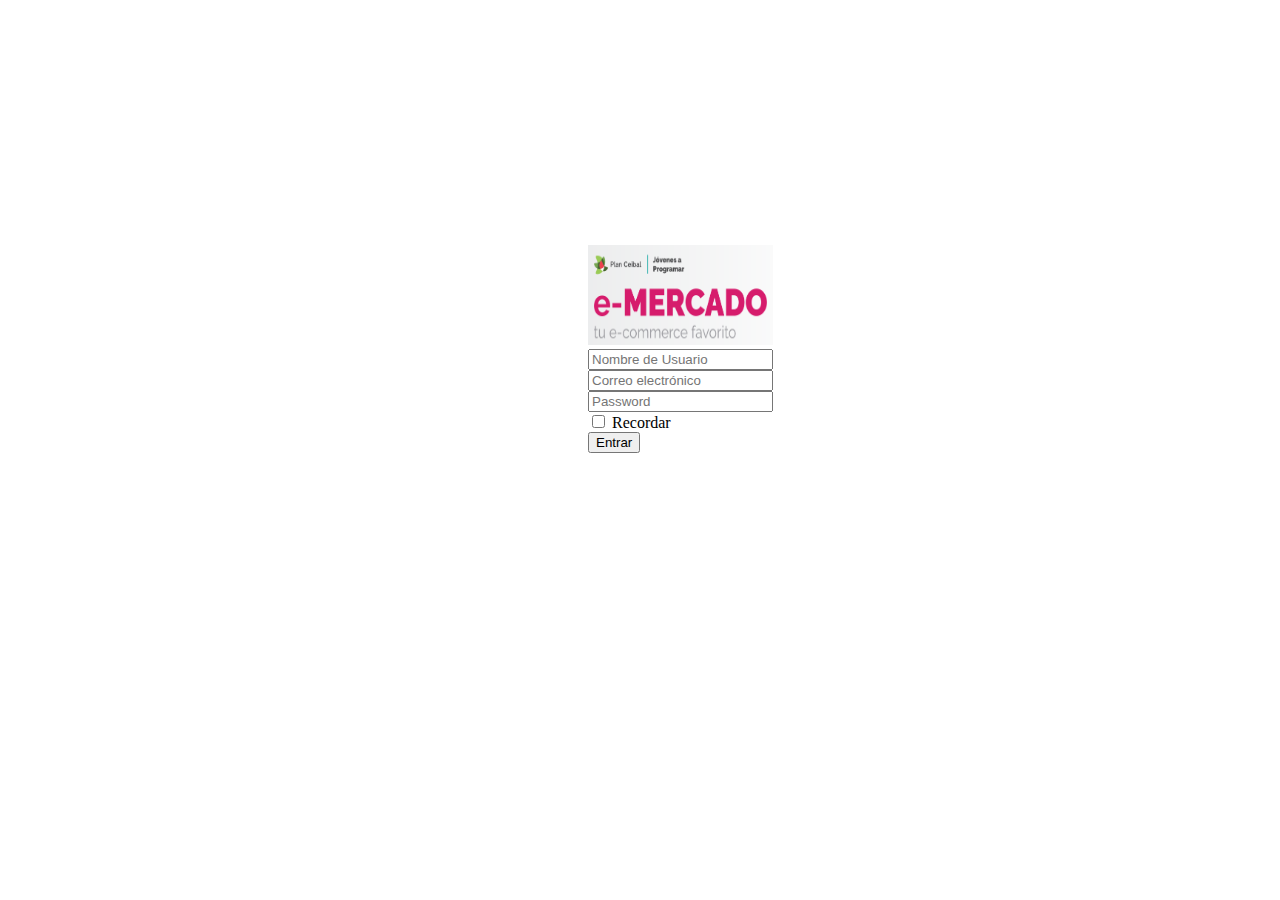
<file: index.html>
<!DOCTYPE html>
<!-- saved from url=(0049)https://getbootstrap.com/docs/4.3/examples/album/ -->
<html lang="en">
  <head>
    <meta http-equiv="Content-Type" content="text/html; charset=UTF-8">
    <meta name="viewport" content="width=device-width, initial-scale=1, shrink-to-fit=no">
    <meta name="description" content="">
    <title>eMercado - Todo lo que busques está aquí</title>

    <link rel="canonical" href="https://getbootstrap.com/docs/4.3/examples/album/">
    <link href="https://fonts.googleapis.com/css?family=Raleway:300,300i,400,400i,700,700i,900,900i" rel="stylesheet">
    <!-- Bootstrap core CSS -->
    <link href="css/bootstrap.min.css" rel="stylesheet">
    <link href="css/styles.css" rel="stylesheet">
    <link href="css/personalizados.css" rel="stylesheet">

  </head>
  <body>
    <nav class="site-header sticky-top py-1 bg-dark">
      <div class="container d-flex flex-column flex-md-row justify-content-between">
        <a class="py-2 d-none d-md-inline-block" href="index.html">Inicio</a>
        <a class="py-2 d-none d-md-inline-block" href="categories.html">Categorías</a>
        <a class="py-2 d-none d-md-inline-block" href="products.html">Productos</a>
        <a class="py-2 d-none d-md-inline-block" href="sell.html">Vender</a>
        
        <div class ="dropdown">
          <button class="btn btn-outline-light dropdown-toggle" type="button" id="dropdownMenuButton" data-toggle="dropdown" aria-haspopup="true" aria-expanded="false"> 
           
              <a class="py-2 d-none d-md-inline-block" href="my-profile.html" id = "userdata"> </a>
            
          </button>
          <div class="dropdown-menu" aria-labelledby="dropdownMenuButton">
          <div class="dropdown-divider"></div>
            <a class="dropdown-item" href="./cart.html">Mi carrito</a>
            <div class="dropdown-divider"></div>
            <a class="dropdown-item" href="./my-profile.html">Perfil</a>
            <div class="dropdown-divider"></div>
            <a class="dropdown-item" id="salir" onclick="localStorage.clear()" href="./login.html">Salir</a>
        </div> 
        
        </div>

      </div>
       
    </nav>
    <main role="main">
      <section class="jumbotron text-center">
        <div class="m-5">
          <h1></h1>
        </div>
      </section>
      <div class="album py-5 bg-light">
        <div class="container">
          <div class="row">
            <div class="col-md-4">
              <a href="categories.html" class="card mb-4 shadow-sm custom-card">
                <img class="bd-placeholder-img card-img-top"  src="img/cat1.jpg">
                <h3 class="m-3">Autos (122)</h3>
                <div class="card-body">
                  <p class="card-text">Los mejores precios en autos 0 kilómetro, de alta y media gama.</p>
                </div>
              </a>
            </div>
            <div class="col-md-4">
                <a href="categories.html" class="card mb-4 shadow-sm custom-card">
                  <img class="bd-placeholder-img card-img-top" src="img/cat2.jpg">
                  <h3 class="m-3">Juguetes (354)</h3>
                  <div class="card-body">
                    <p class="card-text">Encuentra aquí los mejores precios para niños/as de cualquier edad.</p>
                  </div>
                </a>
            </div>
            <div class="col-md-4">
                <a href="categories.html" class="card mb-4 shadow-sm custom-card">
                  <img class="bd-placeholder-img card-img-top" src="img/cat3.jpg">
                  <h3 class="m-3">Muebles (157)</h3>
                  <div class="card-body">
                    <p class="card-text">Muebles antiguos, nuevos y para ser armados por uno mismo.</p>
                  </div>
                </a>
            </div>
            <div class="col-md-4">
                <a href="categories.html" class="card mb-4 shadow-sm custom-card">
                  <img class="bd-placeholder-img card-img-top" src="img/cat4.jpg">
                  <h3 class="m-3">Herramientas (452)</h3>
                  <div class="card-body">
                    <p class="card-text">Herramientas para cualquier tipo de trabajo.</p>
                  </div>
                </a>
            </div>
            <div class="col-md-4">
                <a href="categories.html" class="card mb-4 shadow-sm custom-card">
                  <img class="bd-placeholder-img card-img-top" src="img/cat5.jpg">
                  <h3 class="m-3">Computadoras (724)</h3>
                  <div class="card-body">
                    <p class="card-text">Todo en cuanto a computadoras, para uso de oficina y/o juegos.</p>
                  </div>
                </a>
            </div>
            <div class="col-md-4">
                <a href="categories.html" class="card mb-4 shadow-sm custom-card">
                  <img class="bd-placeholder-img card-img-top" src="img/cat6.jpg">
                  <h3 class="m-3">Vestimenta (841)</h3>
                  <div class="card-body">
                    <p class="card-text">Gran variedad de ropa, nueva y de segunda mano.</p>
                  </div>
                </a>
            </div>
          </div>
          <div class="row">
              <a type="button" class="btn btn-light btn-lg btn-block" href="categories.html">Ver todas</a>
          </div>
        </div>
      </div>
    </main>
    <footer class="text-muted">
      <div class="container">
        <p class="float-right">
          <a href="#">Volver arriba</a>
        </p>
        <p>Este sitio forma parte de Desarrollo Web - JAP - 2020</p>
        <p>Clickea <a target="_blank" href="Letra.pdf">aquí</a> para descargar la letra del obligatorio.</p>
      </div>
    </footer>
    <script src="js/jquery-3.4.1.min.js"></script>
    <script src="js/bootstrap.bundle.min.js"></script>
    <script src="js/init.js"></script>
  </body>
</html>
</file>
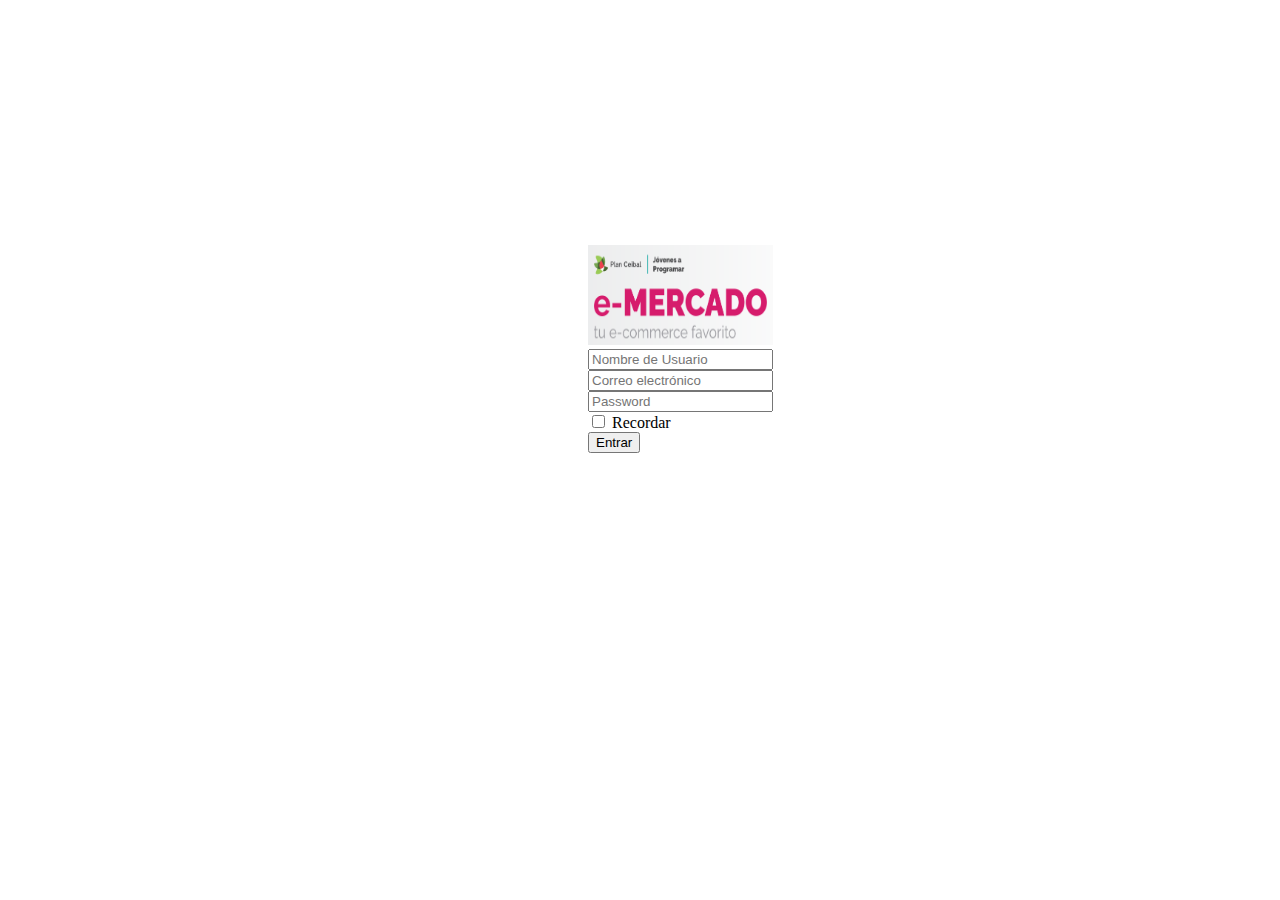
<file: cart.html>
<!DOCTYPE html>
<!-- saved from url=(0049)https://getbootstrap.com/docs/4.3/examples/album/ -->
<html lang="en">

<head>
  <meta http-equiv="Content-Type" content="text/html; charset=UTF-8">

  <meta name="viewport" content="width=device-width, initial-scale=1, shrink-to-fit=no">
  <meta name="description" content="">
  
  <title>eMercado - Todo lo que busques está aquí</title>
  <link href="css/personalizados.css" rel="stylesheet">
  <link rel="canonical" href="https://getbootstrap.com/docs/4.3/examples/album/">
  <link href="https://fonts.googleapis.com/css?family=Raleway:300,300i,400,400i,700,700i,900,900i" rel="stylesheet">
  <link href="css/bootstrap.min.css" rel="stylesheet">
  <link href="css/styles.css" rel="stylesheet">
  <link href="css/cart.css" rel="stylesheet">
  <link href="css/dropzone.css" rel="stylesheet">
</head>

<body>
  <nav class="site-header sticky-top py-1 bg-dark">
    <div class="container d-flex flex-column flex-md-row justify-content-between">
      <a class="py-2 d-none d-md-inline-block" href="index.html">Inicio</a>
      <a class="py-2 d-none d-md-inline-block" href="categories.html">Categorías</a>
      <a class="py-2 d-none d-md-inline-block" href="products.html">Productos</a>
      <a class="py-2 d-none d-md-inline-block" href="sell.html">Vender</a>
      
      <div class ="dropdown">
        <button class="btn btn-outline-light dropdown-toggle" type="button" id="dropdownMenuButton" data-toggle="dropdown" aria-haspopup="true" aria-expanded="false"> 
         
            <a class="py-2 d-none d-md-inline-block" href="my-profile.html" id = "userdata"> </a> 
        </button>
        <div class="dropdown-menu" aria-labelledby="dropdownMenuButton">
        <div class="dropdown-divider"></div>
          <a class="dropdown-item" href="./cart.html">Mi carrito</a>
          <div class="dropdown-divider"></div>
          <a class="dropdown-item" href="./my-profile.html">Perfil</a>
          <div class="dropdown-divider"></div>
          <a class="dropdown-item" id="salir" onclick="localStorage.clear()" href="./login.html">Salir</a>
      </div> 
      </div>
    </div>
  </nav>
  </nav>
  <main role="main">
    </div>
  </main>
  <div class="row">
    <div>
    <div class="list-group" id="carrito">
    </div>
      </div>
    </div>
<div class="metodos">
  <div>
    <h3>Tipo de envío</h3>
  <input type="radio" name= "envio" id="premium" checked><label for="premium"> Premium de 2 a 5 días (15%)</label><br>
  <input type="radio" name= "envio" id="express"><label for="express"> Express de 5 a 8 días (7%)</label><br>
  <input type="radio" name= "envio" id="standar"><label for="standar"> Standar de 8 a 12 días (5%)</label><br>
</div>

<form>
  <div class="form-row">
    <div class="form-group col-md-3">
      <label for="calle">Calle</label>
      <input form="formulario" class="form-control" id="calle-input" name="calle">
    </div>

    <div class="form-group col-md-2">
      <label for="codigoPostal">Código postal</label>
      <input form="formulario" class="form-control" id="codigoPostal-input" name="codigoPostal">
    </div>
  </div>
  
  <div class="form-row">
    <div class="form-group col-md-3">
      <label for="esquina">Esquina</label>
      <input form="formulario" class="form-control" id="esquina-input" name="esquina">
    </div>
  </div>
</form>
<div class="divModal">
<div class="botonModal">
<!-- Button trigger modal -->
<p>Seleccionar forma de pago:</p>
<button type="button" class="btn btn-primary" data-toggle="modal" data-target="#exampleModal">
Forma de pago</button> 
</div>
<!-- Modal -->
<div class="modal fade" id="exampleModal" tabindex="-1" aria-labelledby="exampleModalLabel" aria-hidden="true">
  <div class="modal-dialog">
    <div class="modal-content">
      <div class="modal-header">
        <h5 class="modal-title" id="exampleModalLabel">Forma de pago</h5>
        <button type="button" class="close" data-dismiss="modal" aria-label="Close">
          <span aria-hidden="true">&times;</span>
        </button>
      </div>
    
      <div class="modal-body">
        <input type="radio" form="formulario" name="payment" id="credit-card" value="credit-card"  onclick="validatePayForm()">
<label for="credit-card">Tarjeta de crédito</label>
<hr>
<div class="container">
	<div class="row">
		<div class="col-5">
		<p>Número de tarjeta</p>
		<input type="number" name="credit-card" id="numTarjeta" >
		<label for="credit-card"></label> <br>
		<p>Vencimiento(Mes/Año)</p>
		<input type="text" name="credit-card" id="expiring-date">
		<label for="credit-card"></label>
		</div>
		<div class="col-1">
			<p>Seguridad</p>
			<input type="number" name="credit-card" id="security-number" min="0"  > 
			<label for="credit-card"></label>
			</div>
		</div>
	</div>
	<input type="radio" form ="formulario" name="payment" id="bank-transfer" value="bank-transfer" onclick="validatePayForm()">
	<label for="bank-transfer">Transferencia bancaria</label>
	<hr>
  <div class="row">
    <div class="col-5">
    <p>Número de cuenta</p>
    <input type="text" name="bank-transfer" id="bank-transfer-count">
    <label for="bank-transfer"></label>
    </div>
    </div></div>
    </div class="modal-footer">
        <button type="button" class="btn btn-secondary" data-dismiss="modal">Cerrar</button>
      </div>
    </div>
  </div>
</div>

  <script>
    document.addEventListener("DOMContentLoaded", () => {
    var calle = /^[a-zA-Z0-9\s,.'-]{5,}$/;
    var codigoPostal = /[0-9]{5}/;
    var esquina = /^[a-zA-Z0-9\s,.'-]{5,}$/;
    var calleInput = document.getElementById('calle-input');
    var codigoPostalInput = document.getElementById('codigoPostal-input');
    var esquinaInput = document.getElementById('esquina-input');

    var match = document.getElementById('match');
  formulario.addEventListener('submit', (e)=>{
      if(calle.test(calleInput.value)){
      } else {
    alert("La calle no es valida")
      e.preventDefault();
    }
    if(codigoPostal.test(codigoPostalInput.value)){
      } else {
    alert("El código postal no es valido")
      e.preventDefault();
    }
    if(esquina.test(esquinaInput.value)){
      } else {
    alert("La esquina no es valida")
      e.preventDefault();
  }
})
  });

  </script> 

  <div class="formularioDiv">
    <form id="formulario" action="" method="GET">
      <input type="submit">
    </form>
    </div>
  <div id="spinner-wrapper">
    <div class="lds-ring">
      <div></div>
      <div></div>
      <div></div>
      <div></div>
    </div>
  </div>
  <script src="js/jquery-3.4.1.min.js"></script>
  <script src="js/bootstrap.bundle.min.js"></script>
  <script src="js/dropzone.js"></script>
  <script src="js/init.js"></script>
  <script src="js/cart.js"></script>
</body>

</html>
</file>
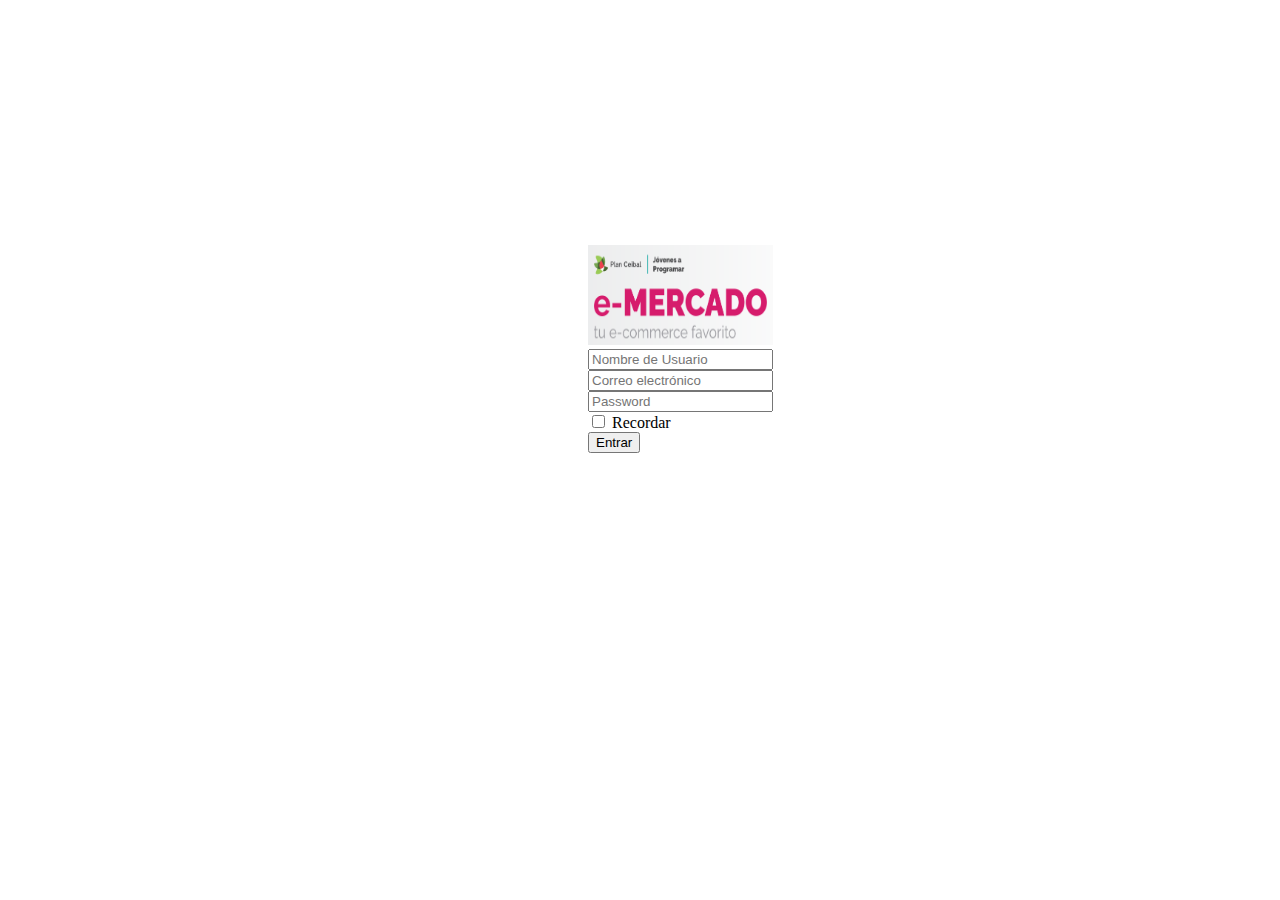
<file: categories.html>
<!DOCTYPE html>
<!-- saved from url=(0049)https://getbootstrap.com/docs/4.3/examples/album/ -->
<html lang="en">
  <head>
    <meta http-equiv="Content-Type" content="text/html; charset=UTF-8">
    <meta name="viewport" content="width=device-width, initial-scale=1, shrink-to-fit=no">
    <meta name="description" content="">
    <title>eMercado - Todo lo que busques está aquí</title>

    <link rel="canonical" href="https://getbootstrap.com/docs/4.3/examples/album/">
    <link href="https://fonts.googleapis.com/css?family=Raleway:300,300i,400,400i,700,700i,900,900i" rel="stylesheet">
    <link href="css/font-awesome.min.css" rel="stylesheet">

    <link href="css/bootstrap.min.css" rel="stylesheet">
    <link href="css/styles.css" rel="stylesheet">
  </head>
  <body>
    <nav class="site-header sticky-top py-1 bg-dark">
      <div class="container d-flex flex-column flex-md-row justify-content-between">
        <a class="py-2 d-none d-md-inline-block" href="index.html">Inicio</a>
        <a class="py-2 d-none d-md-inline-block" href="categories.html">Categorías</a>
        <a class="py-2 d-none d-md-inline-block" href="products.html">Productos</a>
        <a class="py-2 d-none d-md-inline-block" href="sell.html">Vender</a>
        
        <div class ="dropdown">
          <button class="btn btn-outline-light dropdown-toggle" type="button" id="dropdownMenuButton" data-toggle="dropdown" aria-haspopup="true" aria-expanded="false"> 
           
              <a class="py-2 d-none d-md-inline-block" href="my-profile.html" id = "userdata"> </a>
            
          </button>
          <div class="dropdown-menu" aria-labelledby="dropdownMenuButton">
          <div class="dropdown-divider"></div>
            <a class="dropdown-item" href="./cart.html">Mi carrito</a>
            <div class="dropdown-divider"></div>
            <a class="dropdown-item" href="./my-profile.html">Perfil</a>
            <div class="dropdown-divider"></div>
            <a class="dropdown-item" id="salir" onclick="localStorage.clear()" href="./login.html">Salir</a>
        </div> 
        
        </div>

      </div>
       
    </nav>
    <main role="main" class="pb-5">
        <div class="text-center p-4">
            <h2>Categorías</h2>
            <p class="lead">Verás aquí todas las categorías del sitio.</p>
        </div>
        <div class="container">
            <div class="row">
                <div class="col text-right">
                    <div class="btn-group btn-group-toggle mb-4" data-toggle="buttons">
                        <label class="btn btn-light active" id="sortAsc" >
                            <input type="radio" name="options" autocomplete="off" checked>A-Z
                        </label>
                        <label class="btn btn-light" id="sortDesc" >
                            <input type="radio" name="options" autocomplete="off">Z-A
                        </label>
                        <label class="btn btn-light" id="sortByCount" >
                            <input type="radio" name="options" autocomplete="off"><i class="fas fa-sort-amount-down mr-1"></i>Cant.
                        </label>
                    </div>
                </div>
            </div>
            <div class="row justify-content-end">
              <div class="col-md-6"></div>
                <div class="col-md-6 col-sm-12 mb-1 container">
                  <div class="row container p-0 m-0">
                    <div class="col">
                      <p class="font-weight-normal text-right my-2">Cant.</p>
                    </div>
                    <div class="col">
                      <input class="form-control" type="number" placeholder="min." id="rangeFilterCountMin">
                    </div>
                    <div class="col">
                      <input class="form-control" type="number" placeholder="máx." id="rangeFilterCountMax">
                    </div>
                    <div class="col-3 p-0">
                      <div class="btn-group" role="group">
                        <button class="btn btn-light btn-block" id="rangeFilterCount">Filtrar</button>
                        <button class="btn btn-link btn-sm" id="clearRangeFilter">Limpiar</button>
                      </div>
                    </div>
                  </div>
                </div>
            </div>
            <div class="row">
                <div class="list-group" id="cat-list-container">
                </div>
            </div>
        </div>
    </main>
    <footer class="text-muted bg-light">
      <div class="container">
        <p class="float-right">
          <a href="#">Volver arriba</a>
        </p>
        <p>Este sitio forma parte de Desarrollo Web - JAP - 2020</p>
        <p>Clickea <a target="_blank" href="Letra.pdf">aquí</a> para descargar la letra del obligatorio.</p>
      </div>
    </footer>
    <div id="spinner-wrapper"><div class="lds-ring"><div></div><div></div><div></div><div></div></div></div>
    <script src="js/jquery-3.4.1.min.js"></script>
    <script src="js/bootstrap.bundle.min.js"></script>
    <script src="js/init.js"></script>
    <script src="js/categories.js"></script>
  </body>
</html>
</file>
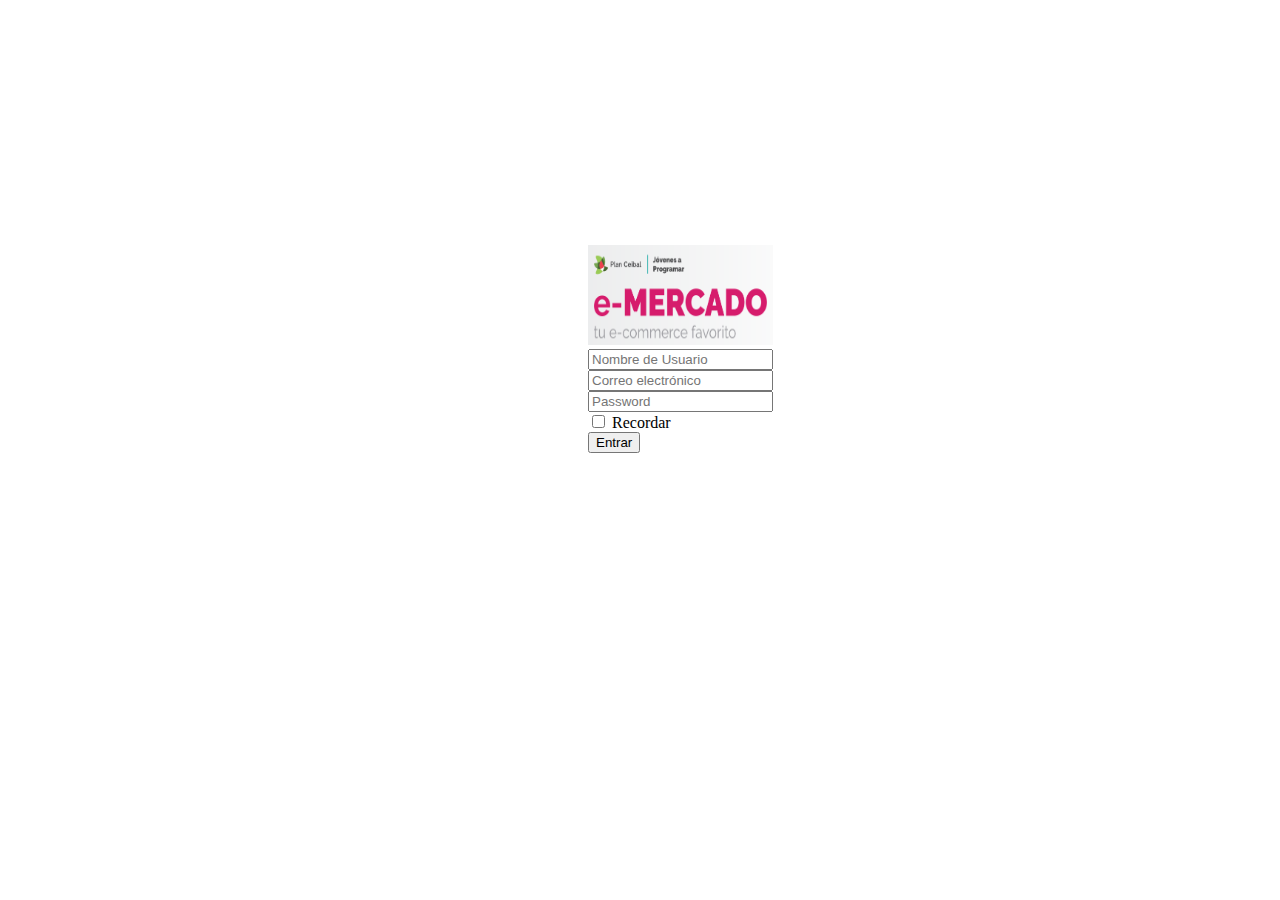
<file: category-info.html>
<!DOCTYPE html>
<!-- saved from url=(0049)https://getbootstrap.com/docs/4.3/examples/album/ -->
<html lang="en">

<head>
  <meta http-equiv="Content-Type" content="text/html; charset=UTF-8">
  <meta name="viewport" content="width=device-width, initial-scale=1, shrink-to-fit=no">
  <meta name="description" content="">
  <title>eMercado - Todo lo que busques está aquí</title>

  <link rel="canonical" href="https://getbootstrap.com/docs/4.3/examples/album/">
  <link href="https://fonts.googleapis.com/css?family=Raleway:300,300i,400,400i,700,700i,900,900i" rel="stylesheet">
  <!-- Bootstrap core CSS -->
  <link href="css/bootstrap.min.css" rel="stylesheet">
  <link href="css/styles.css" rel="stylesheet">
</head>

<body>
  <nav class="site-header sticky-top py-1 bg-dark">
    <div class="container d-flex flex-column flex-md-row justify-content-between">
      <a class="py-2 d-none d-md-inline-block" href="index.html">Inicio</a>
      <a class="py-2 d-none d-md-inline-block" href="categories.html">Categorías</a>
      <a class="py-2 d-none d-md-inline-block" href="products.html">Productos</a>
      <a class="py-2 d-none d-md-inline-block" href="sell.html">Vender</a>
      
      <div class ="dropdown">
        <button class="btn btn-outline-light dropdown-toggle" type="button" id="dropdownMenuButton" data-toggle="dropdown" aria-haspopup="true" aria-expanded="false"> 
         
            <a class="py-2 d-none d-md-inline-block" href="my-profile.html" id = "userdata"> </a>
          
        </button>
        <div class="dropdown-menu" aria-labelledby="dropdownMenuButton">
        <div class="dropdown-divider"></div>
          <a class="dropdown-item" href="./cart.html">Mi carrito</a>
          <div class="dropdown-divider"></div>
          <a class="dropdown-item" href="./my-profile.html">Perfil</a>
          <div class="dropdown-divider"></div>
          <a class="dropdown-item" id="salir" onclick="localStorage.clear()" href="./login.html">Salir</a>
      </div> 
      
      </div>

    </div>
     
  </nav>
  <main role="main">
    <div class="container mt-5">
      <div class="text-center p-4">
        <h2>Descripción de la categoría</h2>
        <p class="lead">Encontrarás aquí toda la información de la categoría seleccionada.</p>
        <p class="small alert-warning py-3"><strong>Nota: </strong>por simplicidad, cualquiera sea la categoría
          seleccionada previamente, siempre se visualizará la presente: <strong>Autos</strong>.</p>
      </div>
      <h3 id="categoryName"></h3>
      <hr class="my-3">
      <dl>
        <dt>Descripción</dt>
        <dd>
          <p id="categoryDescription"></p>
        </dd>

        <dt>Cantidad de productos en la categoría</dt>
        <dd>
          <p id="productCount"></p>
        </dd>

        <dt>Criterio para incluir productos en esta categoría</dt>
        <dd>
          <p id="productCriteria"></p>
        </dd>

        <dt>Imágenes ilustrativas</dt>
        <dd>
          <div class="row text-center text-lg-left pt-2" id="productImagesGallery">
          </div>
        </dd>
      </dl>
      <a type="button" class="btn btn-light btn-lg btn-block" href="products.html">Ver productos</a>
    </div>
  </main>
  <footer class="text-muted">
    <div class="container">
      <p class="float-right">
        <a href="#">Volver arriba</a>
      </p>
      <p>Este sitio forma parte de Desarrollo Web - JAP - 2020</p>
      <p>Clickea <a target="_blank" href="Letra.pdf">aquí</a> para descargar la letra del obligatorio.</p>
    </div>
  </footer>
  <div id="spinner-wrapper">
    <div class="lds-ring">
      <div></div>
      <div></div>
      <div></div>
      <div></div>
    </div>
  </div>
  <script src="js/jquery-3.4.1.min.js"></script>
  <script src="js/bootstrap.bundle.min.js"></script>
  <script src="js/init.js"></script>
  <script src="js/category-info.js"></script>
</body>

</html>
</file>
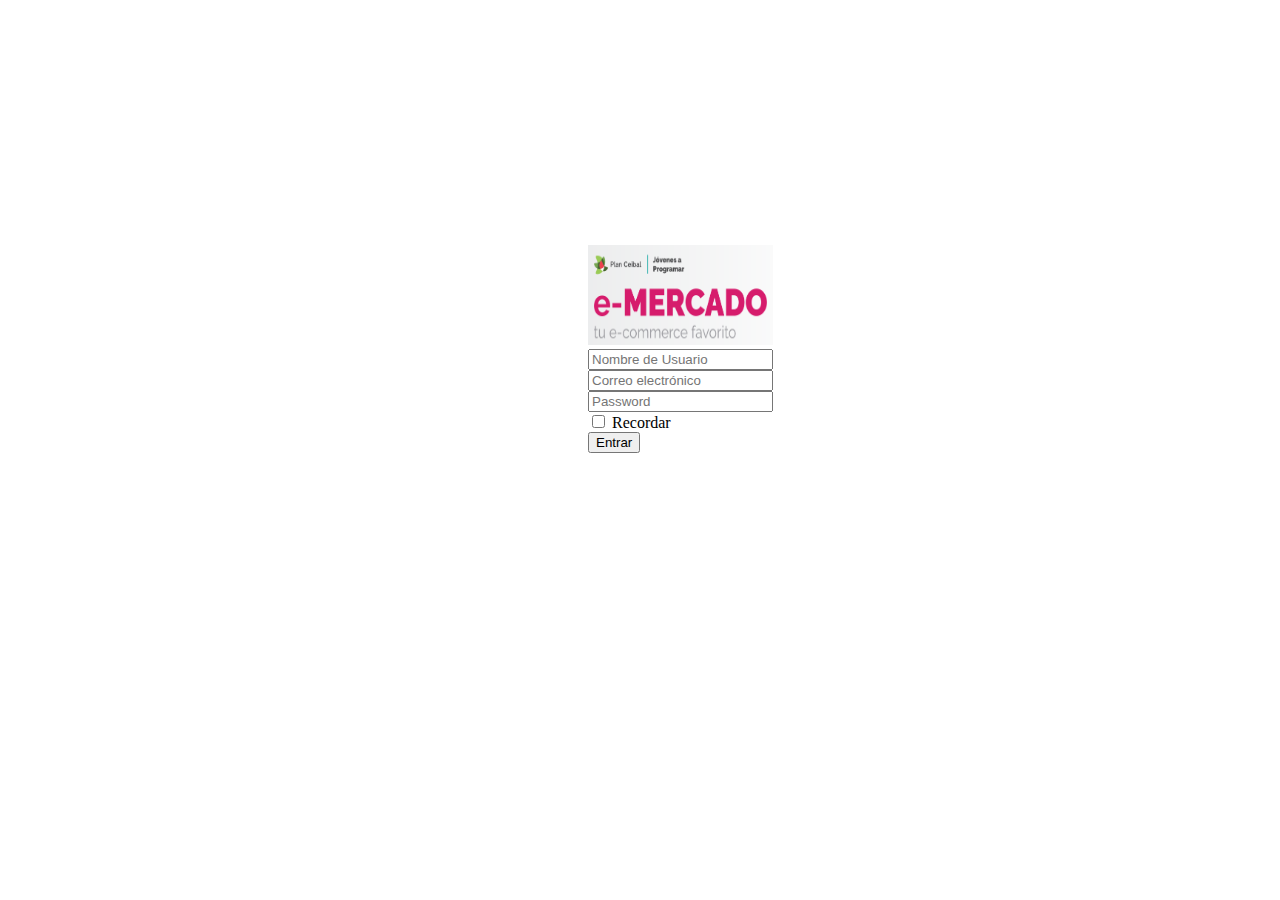
<file: login.html>
<!DOCTYPE html>
<html>
<head>
    <meta charset="utf-8">
    <title>HTML</title>
    <link href="css/login.css" rel="stylesheet">
</head>
<body>
  <div class =formulario>
    <img src="img/login.png">
   
    <form action="" id="formulario-login" method= "GET">
      <input id="userName" class= "text" type="text" placeholder="Nombre de Usuario" required=""> </br>

      <input type="email" id="correo" class="form-" placeholder="Correo electrónico" required=""></br>

      <input type="password" id="pass" class="form-control" placeholder="Password" required="">
    <div class="checkbox mb-3">
      <label>
        <input type="checkbox" value="recordame"> Recordar
      </label>
    </div>
    <button class="boton" type="submit">Entrar</button>
  </div>
  </form>
<script src="js/init.js"></script>
<script src="js/login.js"></script>
</body>
</html>
</file>
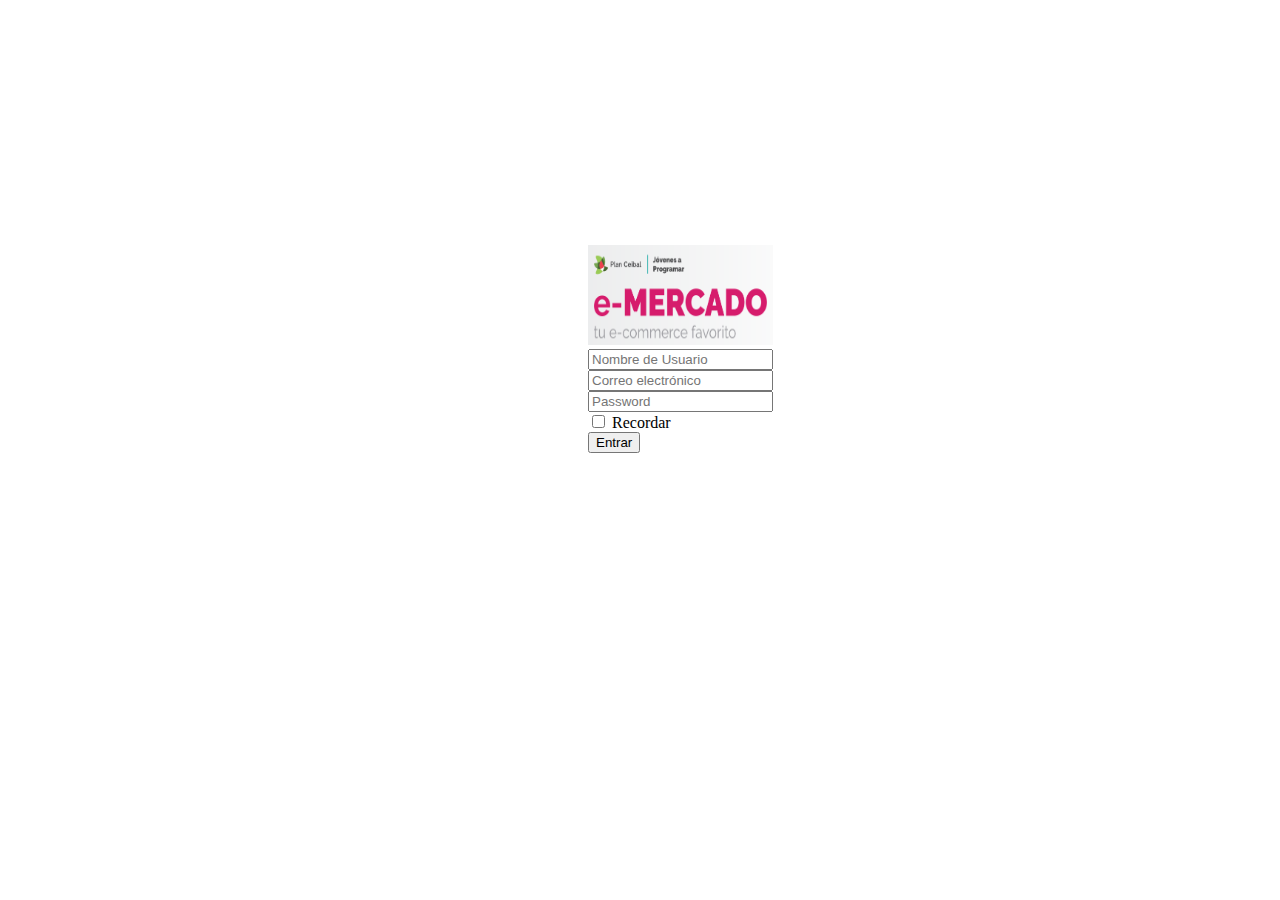
<file: my-profile.html>
<!DOCTYPE html>
<!-- saved from url=(0049)https://getbootstrap.com/docs/4.3/examples/album/ -->
<html lang="en">

<head>
  <meta http-equiv="Content-Type" content="text/html; charset=UTF-8">

  <meta name="viewport" content="width=device-width, initial-scale=1, shrink-to-fit=no">
  <meta name="description" content="">
  <title>eMercado - Todo lo que busques está aquí</title>

  <link rel="canonical" href="https://getbootstrap.com/docs/4.3/examples/album/">
  <link href="https://fonts.googleapis.com/css?family=Raleway:300,300i,400,400i,700,700i,900,900i" rel="stylesheet">

  <style>
    .bd-placeholder-img {
      font-size: 1.125rem;
      text-anchor: middle;
      -webkit-user-select: none;
      -moz-user-select: none;
      -ms-user-select: none;
      user-select: none;
    }

    @media (min-width: 768px) {
      .bd-placeholder-img-lg {
        font-size: 3.5rem;
      }
    }
  </style>
  <link href="css/bootstrap.min.css" rel="stylesheet">
  <link href="css/styles.css" rel="stylesheet">
  <link href="css/dropzone.css" rel="stylesheet">
</head>

<body>
  <nav class="site-header sticky-top py-1 bg-dark">
    <div class="container d-flex flex-column flex-md-row justify-content-between">
      <a class="py-2 d-none d-md-inline-block" href="index.html">Inicio</a>
      <a class="py-2 d-none d-md-inline-block" href="categories.html">Categorías</a>
      <a class="py-2 d-none d-md-inline-block" href="products.html">Productos</a>
      <a class="py-2 d-none d-md-inline-block" href="sell.html">Vender</a>
      
      <div class ="dropdown">
        <button class="btn btn-outline-light dropdown-toggle" type="button" id="dropdownMenuButton" data-toggle="dropdown" aria-haspopup="true" aria-expanded="false"> 
         
            <a class="py-2 d-none d-md-inline-block" href="my-profile.html" id = "userdata"> </a>
          
        </button>
        <div class="dropdown-menu" aria-labelledby="dropdownMenuButton">
        <div class="dropdown-divider"></div>
          <a class="dropdown-item" href="./cart.html">Mi carrito</a>
          <div class="dropdown-divider"></div>
          <a class="dropdown-item" href="./my-profile.html">Perfil</a>
          <div class="dropdown-divider"></div>
          <a class="dropdown-item" id="salir" onclick="localStorage.clear()" href="./login.html">Salir</a>
      </div> 
      
      </div>

    </div>
     
  </nav>
  <div class="container p-5">
    <div class="alert alert-danger" role="alert" style="position: relative; width:auto; top: 0;">
      <h4 class="alert-heading">¡A trabajar! :)</h4>
      <p>Esta sección corresponde a: Entrega 7 (Fecha de entrega: 8/11/202020) -> Punto 1 y 2.</p>
      <hr>
      <p class="mb-0">Para saber qué debes hacer, fijate en la actividad en CREA correspondiente a esta entrega.</p>
    </div>
  </div>
  <footer class="text-muted bg-light">
    <div class="container">
      <p>Este sitio forma parte de Desarrollo Web - JAP - 2020</p>
      <p>Clickea <a target="_blank" href="Letra.pdf">aquí</a> para descargar la letra del obligatorio.</p>
    </div>
  </footer>
  <div class="alert fade alert-success" role="alert" id="alertResult">
    <span id="resultSpan"></span>
    <button type="button" class="close" data-dismiss="alert" aria-label="Close">
      <span aria-hidden="true">&times;</span>
    </button>
  </div>
  <div id="spinner-wrapper">
    <div class="lds-ring">
      <div></div>
      <div></div>
      <div></div>
      <div></div>
    </div>
  </div>
  <script src="js/jquery-3.4.1.min.js"></script>
  <script src="js/bootstrap.bundle.min.js"></script>
  <script src="js/dropzone.js"></script>
  <script src="js/init.js"></script>
  <script src="js/my-profile.js"></script>
</body>

</html>
</file>
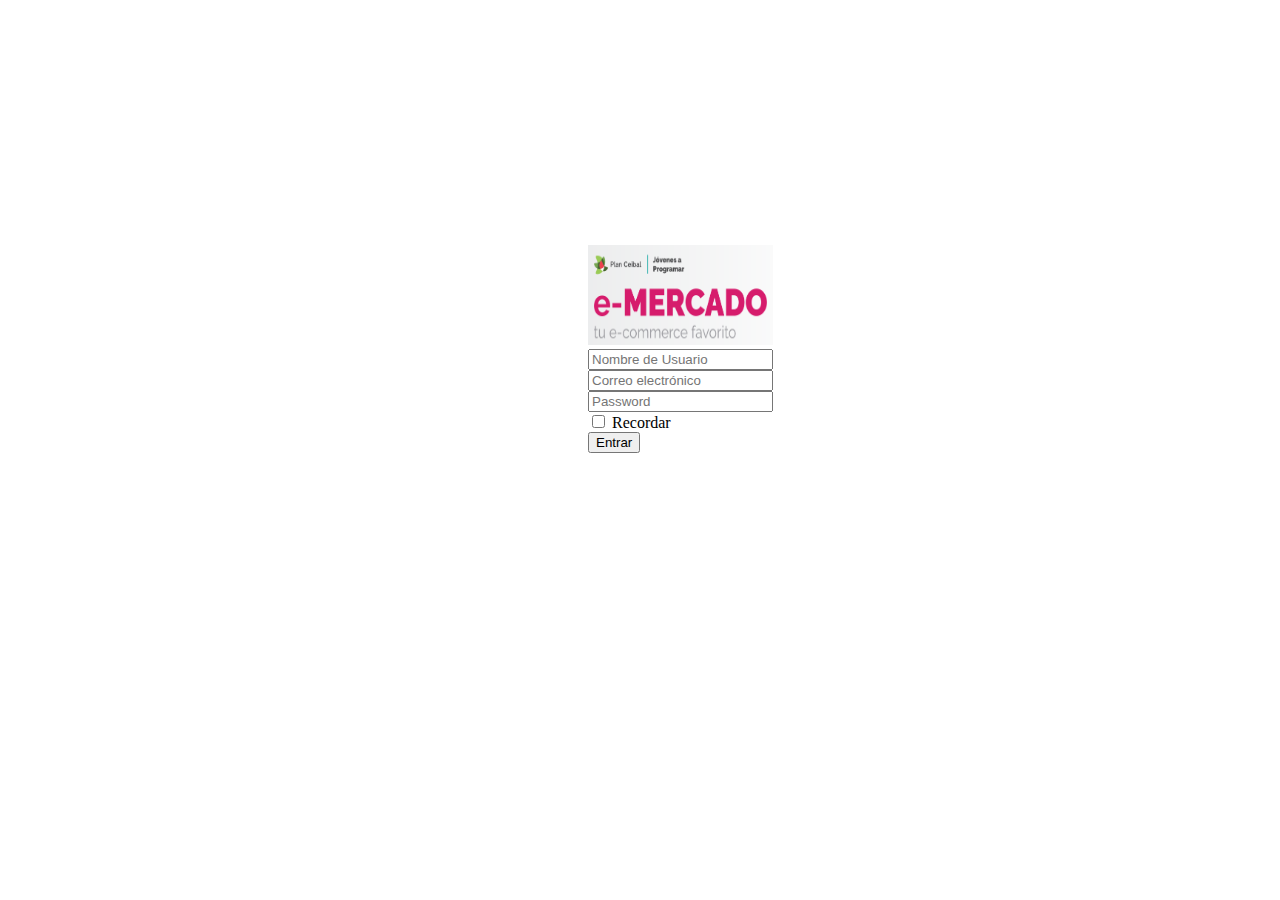
<file: product-info.html>
<!DOCTYPE html>
<!-- saved from url=(0049)https://getbootstrap.com/docs/4.3/examples/album/ -->
<html lang="en">

<head>
  <meta http-equiv="Content-Type" content="text/html; charset=UTF-8">
  <meta name="viewport" content="width=device-width, initial-scale=1, shrink-to-fit=no">
  <meta name="description" content="">
  <title>eMercado - Todo lo que busques está aquí</title>

  <link rel="canonical" href="https://getbootstrap.com/docs/4.3/examples/album/">
  <link href="https://fonts.googleapis.com/css?family=Raleway:300,300i,400,400i,700,700i,900,900i" rel="stylesheet">
  <link href="css/font-awesome.min.css" rel="stylesheet">
  <link href="css/bootstrap.min.css" rel="stylesheet">
  <link href="css/styles.css" rel="stylesheet">
  <link href="css/personalizados.css" rel="stylesheet">
</head>

<body>
  <nav class="site-header sticky-top py-1 bg-dark">
    <div class="container d-flex flex-column flex-md-row justify-content-between">
      <a class="py-2 d-none d-md-inline-block" href="index.html">Inicio</a>
      <a class="py-2 d-none d-md-inline-block" href="categories.html">Categorías</a>
      <a class="py-2 d-none d-md-inline-block" href="products.html">Productos</a>
      <a class="py-2 d-none d-md-inline-block" href="sell.html">Vender</a>
      
      <div class ="dropdown">
        <button class="btn btn-outline-light dropdown-toggle" type="button" id="dropdownMenuButton" data-toggle="dropdown" aria-haspopup="true" aria-expanded="false"> 
         
            <a class="py-2 d-none d-md-inline-block" href="my-profile.html" id = "userdata"> </a>
          
        </button>
        <div class="dropdown-menu" aria-labelledby="dropdownMenuButton">
        <div class="dropdown-divider"></div>
          <a class="dropdown-item" href="./cart.html">Mi carrito</a>
          <div class="dropdown-divider"></div>
          <a class="dropdown-item" href="./my-profile.html">Perfil</a>
          <div class="dropdown-divider"></div>
          <a class="dropdown-item" id="salir" onclick="localStorage.clear()" href="./login.html">Salir</a>
      </div> 
      
      </div>

    </div>
     
  </nav>

  <main role="main">
    <div class="container mt-5">
      <h3 id="productName"></h3>
      <hr class="my-3">
      <dl>
        <dt>Descripción</dt>
        <dd>
          <p id="productDescription"></p>
        </dd>

        <dt>Costo del vehículo</dt>
        <dd>
          <p id="productCost"></p>
        </dd>

        <dt>Disponibles</dt>
        <dd>
          <p id="productSoldCount"></p>
        </dd>

        <dt>Imágen del vehículo</dt>
        <dd>
          <div class="row text-center text-lg-left pt-2" id="imagenChevrolet">
          </div>
        </dd>
        <dd>
          <div class="row text-center text-lg-left pt-2">
          </div>
        </dd>
      </dl>
    </div>
    
  </main>
  <div class="titulo"><h4>Comentarios</h4></div>

  <div class="row">
    <div class="list-group" id="comments">
    </div>
</div>
<form id="userinfo" action="" method="POST">
	<div class="campoComentario">
		<h4> Escriba su comentario:</h4>
		<textarea name="comentario" id="comentarios" cols="60" rows="3"
    placeholder="Comente la expereincia"></textarea>
    
	          <p class="font-weight-notmal text-muted my-2">Puntuación:

            <input id="radio1" type="radio" name="estrellas" value="1">
            <input id="radio1" type="radio" name="estrellas" value="2">
            <input id="radio1" type="radio" name="estrellas" value="3">
            <input id="radio1" type="radio" name="estrellas" value="4">
            <input id="radio2" type="radio" name="estrellas" value="5">
          </p>
				<button class="buttom" type="submit">Enviar</button>
				</div>
        </form>
        <div class = "productosRelacionados">
          <h3>Productos relacionados</h3>
        </div>
        <div class="row">
          <div class="list-group" id="relacionados">
          </div>
        </div>
  <footer class="text-muted">
    <div class="container">
      <p class="float-right">
        <a href="#">Volver arriba</a>
      </p>
      <p>Este sitio forma parte de Desarrollo Web - JAP - 2020</p>
      <p>Clickea <a target="_blank" href="Letra.pdf">aquí</a> para descargar la letra del obligatorio.</p>
    </div>
   
  </footer>
  <div id="spinner-wrapper">
    <div class="lds-ring">
      <div></div>
      <div></div>
      <div></div>
      <div></div>
    </div>
  </div>
  <script src="js/jquery-3.4.1.min.js"></script>
  <script src="js/bootstrap.bundle.min.js"></script>
  <script src="js/init.js"></script>
  <script src="js/product-info.js"></script>
</body>

</html>
</file>
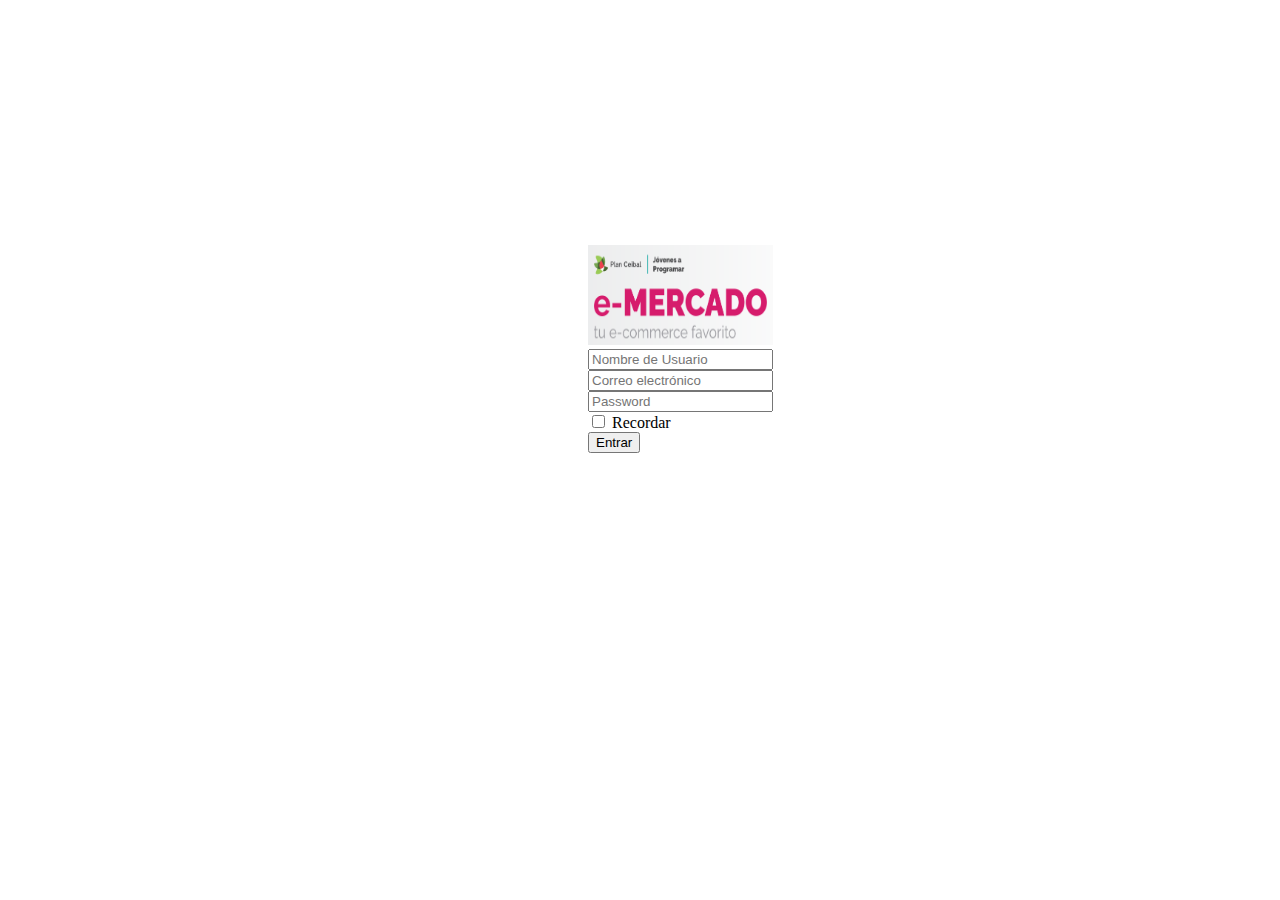
<file: products.html>
<!DOCTYPE html>
<!-- saved from url=(0049)https://getbootstrap.com/docs/4.3/examples/album/ -->
<html lang="en">
  <head>
    <meta http-equiv="Content-Type" content="text/html; charset=UTF-8">
    <meta name="viewport" content="width=device-width, initial-scale=1, shrink-to-fit=no">
    <meta name="description" content="">
    <title>eMercado - Todo lo que busques está aquí</title>

    <link rel="canonical" href="https://getbootstrap.com/docs/4.3/examples/album/">
    <link href="https://fonts.googleapis.com/css?family=Raleway:300,300i,400,400i,700,700i,900,900i" rel="stylesheet">
    <link href="css/font-awesome.min.css" rel="stylesheet">
    <link href="css/bootstrap.min.css" rel="stylesheet">
    <link href="css/styles.css" rel="stylesheet">
    <link href="css/personalizados.css" rel="stylesheet">
  </head>
  <body>
    <nav class="site-header sticky-top py-1 bg-dark">
      <div class="container d-flex flex-column flex-md-row justify-content-between">
        <a class="py-2 d-none d-md-inline-block" href="index.html">Inicio</a>
        <a class="py-2 d-none d-md-inline-block" href="categories.html">Categorías</a>
        <a class="py-2 d-none d-md-inline-block" href="products.html">Productos</a>
        <a class="py-2 d-none d-md-inline-block" href="sell.html">Vender</a>
        
        <div class ="dropdown">
          <button class="btn btn-outline-light dropdown-toggle" type="button" id="dropdownMenuButton" data-toggle="dropdown" aria-haspopup="true" aria-expanded="false"> 
           
              <a class="py-2 d-none d-md-inline-block" href="my-profile.html" id = "userdata"> </a>
            
          </button>
          <div class="dropdown-menu" aria-labelledby="dropdownMenuButton">
          <div class="dropdown-divider"></div>
            <a class="dropdown-item" href="./cart.html">Mi carrito</a>
            <div class="dropdown-divider"></div>
            <a class="dropdown-item" href="./my-profile.html">Perfil</a>
            <div class="dropdown-divider"></div>
            <a class="dropdown-item" id="salir" onclick="localStorage.clear()" href="./login.html">Salir</a>
        </div> 
        
        </div>

      </div>
       
    </nav>
    <div class="container">
      <div class="row">
          <div class="col text-right">
              <div class="btn-group btn-group-toggle mb-4" data-toggle="buttons">
                  <label class="btn btn-light active" id="Menor" >
                      <input type="radio" name="options" autocomplete="off" checked>Menor $
                  </label>
                  <label class="btn btn-light" id="Mayor" >
                      <input type="radio" name="options" autocomplete="off">Mayor $
                  </label>
                  <label class="btn btn-light" id="Vendidos" >
                      <input type="radio" name="options" autocomplete="off"><i class="fas fa-sort-amount-down mr-1"></i>Cantidad
                  </label>
              </div>
          </div>
      </div>
      <div class="row justify-content-end">
        <div class="col-md-6"></div>
          <div class="col-md-6 col-sm-12 mb-1 container">
            <div class="row container p-0 m-0">
              <div class="col">
                <p class="font-weight-normal text-right my-2">Cantidad</p>
              </div>
              <div class="col">
                <input class="form-control" type="number" placeholder="min." id="rangeFilterCountMin">
              </div>
              <div class="col">
                <input class="form-control" type="number" placeholder="máx." id="rangeFilterCountMax">
              </div>
              <div class="col-3 p-0">
                <div class="btn-group" role="group">
                  <button class="btn btn-light btn-block" id="rangeFilterCount">Filtrar</button>
                  <button class="btn btn-link btn-sm" id="clearRangeFilter">Limpiar</button>
                </div>
              </div>
            </div>
          </div>
      </div>
        <div class="row">
          <div class="list-group" id="lista-productos">
          </div>
      </div>
     
  </div>
 
    <footer class="text-muted bg-light">
      <div class="container">
        <p class="float-right">
          <a href="#">Volver arriba</a>
        </p>
        <p>Este sitio forma parte de Desarrollo Web - JAP - 2020</p>
        <p>Clickea <a target="_blank" href="Letra.pdf">aquí</a> para descargar la letra del obligatorio.</p>
      </div>
    </footer>
    <div id="spinner-wrapper"><div class="lds-ring"><div></div><div></div><div></div><div></div></div></div>

    <script src="js/jquery-3.4.1.min.js"></script>
    <script src="js/bootstrap.bundle.min.js"></script>
    <script src="js/init.js"></script>

    <div id="producto"> </div>
    <script src="js/products.js"></script>
  </body>
</html>
</file>
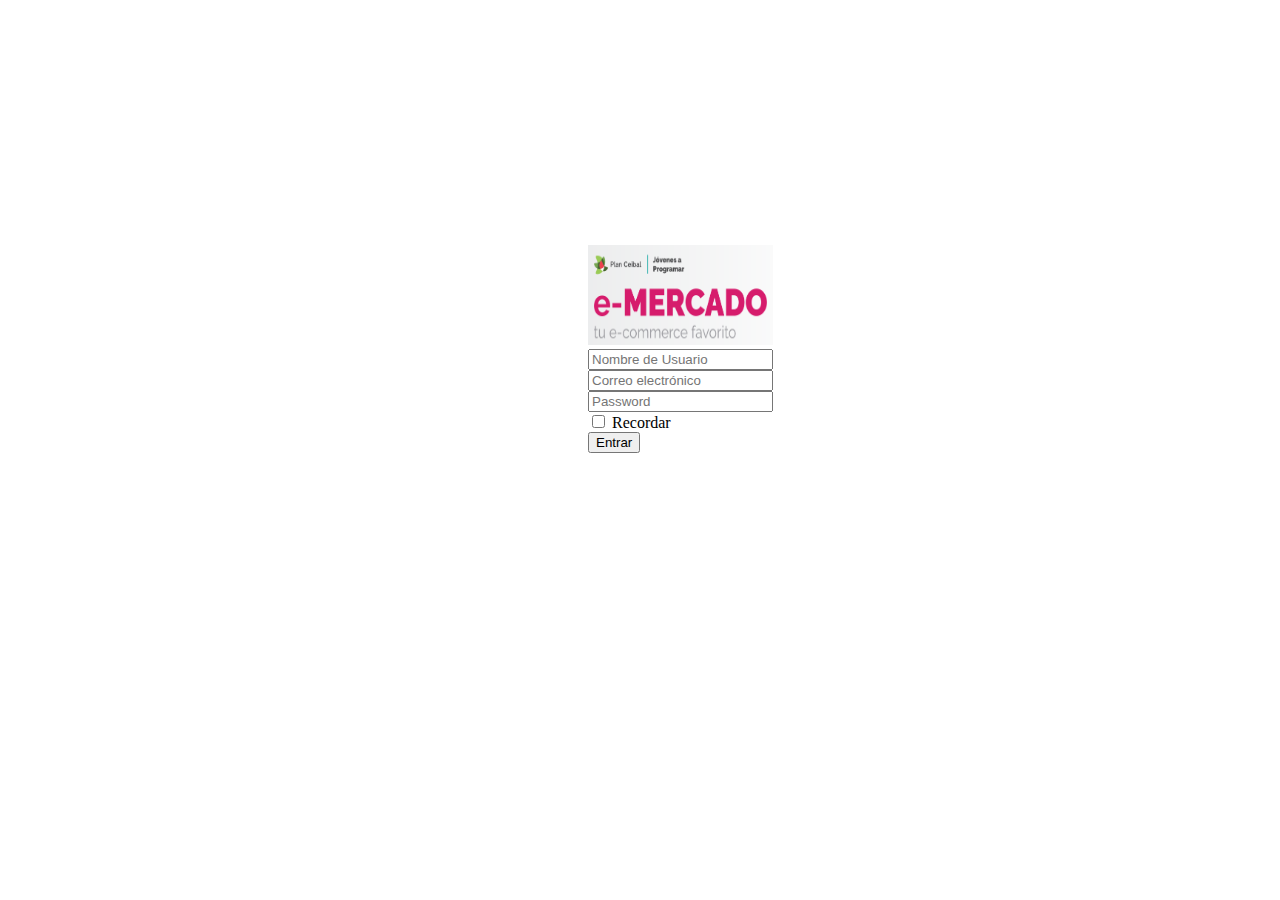
<file: sell.html>
<!DOCTYPE html>
<!-- saved from url=(0049)https://getbootstrap.com/docs/4.3/examples/album/ -->
<html lang="en"><head><meta http-equiv="Content-Type" content="text/html; charset=UTF-8">
    
    <meta name="viewport" content="width=device-width, initial-scale=1, shrink-to-fit=no">
    <meta name="description" content="">
    <title>eMercado - Todo lo que busques está aquí</title>

    <link rel="canonical" href="https://getbootstrap.com/docs/4.3/examples/album/">
    <link href="https://fonts.googleapis.com/css?family=Raleway:300,300i,400,400i,700,700i,900,900i" rel="stylesheet">

    <style>
      .bd-placeholder-img {
        font-size: 1.125rem;
        text-anchor: middle;
        -webkit-user-select: none;
        -moz-user-select: none;
        -ms-user-select: none;
        user-select: none;
      }

      @media (min-width: 768px) {
        .bd-placeholder-img-lg {
          font-size: 3.5rem;
        }
      }
    </style>
    <link href="css/bootstrap.min.css" rel="stylesheet">
    <link href="css/styles.css" rel="stylesheet">
    <link href="css/dropzone.css" rel="stylesheet">
  </head>
  <body>
    <nav class="site-header sticky-top py-1 bg-dark">
      <div class="container d-flex flex-column flex-md-row justify-content-between">
        <a class="py-2 d-none d-md-inline-block" href="index.html">Inicio</a>
        <a class="py-2 d-none d-md-inline-block" href="categories.html">Categorías</a>
        <a class="py-2 d-none d-md-inline-block" href="products.html">Productos</a>
        <a class="py-2 d-none d-md-inline-block" href="sell.html">Vender</a>
        
        <div class ="dropdown">
          <button class="btn btn-outline-light dropdown-toggle" type="button" id="dropdownMenuButton" data-toggle="dropdown" aria-haspopup="true" aria-expanded="false"> 
           
              <a class="py-2 d-none d-md-inline-block" href="my-profile.html" id = "userdata"> </a>
            
          </button>
          <div class="dropdown-menu" aria-labelledby="dropdownMenuButton">
          <div class="dropdown-divider"></div>
            <a class="dropdown-item" href="./cart.html">Mi carrito</a>
            <div class="dropdown-divider"></div>
            <a class="dropdown-item" href="./my-profile.html">Perfil</a>
            <div class="dropdown-divider"></div>
            <a class="dropdown-item" id="salir" onclick="localStorage.clear()" href="./login.html">Salir</a>
        </div> 
        
        </div>

      </div>
       
    </nav>
      <div class="container">
        <div class="text-center p-4">
          <h2>Vender</h2>
          <p class="lead">Ingresa los datos del artículo a vender.</p>
        </div>
        <div class="row justify-content-md-center">
          <div class="col-md-8 order-md-1">
            <h4 class="mb-3">Información del producto</h4>
            <form class="needs-validation" id="sell-info">
              <div class="row">
                <div class="col-md-6 mb-3">
                  <label for="productName">Nombre</label>
                  <input type="text" class="form-control" id="productName" placeholder="" value="" >
                  <div class="invalid-feedback">
                    Ingresa un nombre
                  </div>
                </div>
              </div>
              <div class="row">
                <div class="col-md-8 order-md-1">
                    <label for="zip">Imágenes</label>
                    <div class="needsclick dz-clickable" id="file-upload">
                      <div class="dz-message needsclick">
                        Arrastra tus fotos aquí<br>
                      </div>
                    </div>
                </div>
              </div>
              <div class="row">
                  <div class="col-md-12 mb-3">
                      <label for="productDescription">Descripción</label>
                      <textarea class="form-control" id="productDescription" rows="3"></textarea>
                  </div>
                </div>
              <div class="row">
                <div class="col-md-3 mb-3">
                  <label for="zip">Costo</label>
                  <input type="number" class="form-control" id="productCostInput" placeholder="" required="" value="0" min="0">
                  <div class="invalid-feedback">
                    El costo debe ser mayor que 0.
                  </div>
                </div>
                <div class="col-md-4 mb-3">
                    <label for="state">Moneda</label>
                    <select class="custom-select d-block w-100" id="productCurrency" required="">
                      <option selected>Pesos Uruguayos (UYU)</option>
                      <option>Dólares (USD)</option>
                    </select>
                    <div class="invalid-feedback">
                      Ingresa una categoría válida.
                    </div>
                  </div>
              </div>
              <div class="row">
                  <div class="col-md-7 mb-3">
                  <label for="state">Categoría</label>
                  <select class="custom-select d-block w-100" id="productCategory">
                    <option value="">Elija la categoría...</option>
                    <option>Autos</option>
                    <option>Juguetes</option>
                    <option>Muebles</option>
                    <option>Herramientas</option>
                    <option>Computadoras</option>
                    <option>Vestimenta</option>
                  </select>
                  <div class="invalid-feedback">
                    Por favor ingresa una categoría válida.
                  </div>
                </div>
              </div>
              <div class="row">
                  <div class="col-md-3 mb-3">
                    <label for="productCountInput">Cantidad en stock</label>
                    <input type="number" class="form-control" id="productCountInput" placeholder="" required="" value="1" min="0">
                    <div class="invalid-feedback">
                      La cantidad es requerida.
                    </div>
                  </div>
                </div>
              <hr class="mb-4">
              <h5 class="mb-3">Tipo de publicación</h5>
              <div class="d-block my-3">
                <div class="custom-control custom-radio">
                  <input id="goldradio" name="publicationType" type="radio" class="custom-control-input" checked="" required="">
                  <label class="custom-control-label" for="goldradio">Gold (13%)</label>
                </div>
                <div class="custom-control custom-radio">
                  <input id="premiumradio" name="publicationType" type="radio" class="custom-control-input" required="">
                  <label class="custom-control-label" for="premiumradio">Premium (7%)</label>
                </div>
                <div class="custom-control custom-radio">
                  <input id="standardradio" name="publicationType" type="radio" class="custom-control-input" required="">
                  <label class="custom-control-label" for="standardradio">Estándar (3%)</label>
                </div>
                <div class="row">
                  <button type="button" class="m-1 btn btn-link" data-toggle="modal" data-target="#contidionsModal">Ver condiciones</button>
                </div>
              </div>
              <hr class="mb-4">
              <h4 class="mb-3">Costos</h4>
              <ul class="list-group mb-3">
                  <li class="list-group-item d-flex justify-content-between lh-condensed">
                    <div>
                      <h6 class="my-0">Precio</h6>
                      <small class="text-muted">Unitario del producto</small>
                    </div>
                    <span class="text-muted" id="productCostText">-</span>
                  </li>
                  <li class="list-group-item d-flex justify-content-between lh-condensed">
                    <div>
                      <h6 class="my-0">P0rcentaje</h6>
                      <small class="text-muted">Según el tipo de publicación</small>
                    </div>
                    <span class="text-muted" id="comissionText">-</span>
                  </li>
                  <li class="list-group-item d-flex justify-content-between">
                    <span>Total ($)</span>
                    <strong id="totalCostText">-</strong>
                  </li>
                </ul>
              <hr class="mb-4">
              <button class="btn btn-primary btn-lg" type="submit">Vender</button>
            </form>
          </div>
        </div>
      </div>
      <footer class="text-muted">
        <div class="container">
            <p>Este sitio forma parte de Desarrollo Web - JAP - 2020</p>
            <p>Clickea <a target="_blank" href="Letra.pdf">aquí</a> para descargar la letra del obligatorio.</p>
        </div>
      </footer>
      <div class="alert fade" role="alert" id="alertResult">
          <span id="resultSpan"></span>
          <button type="button" class="close" data-dismiss="alert" aria-label="Close">
              <span aria-hidden="true">&times;</span>
          </button>
      </div>

      <div class="modal fade" tabindex="-1" role="dialog" id="contidionsModal">
        <div class="modal-dialog" role="document">
          <div class="modal-content">
            <div class="modal-header">
              <h5 class="modal-title">Condiciones de publicación</h5>
              <button type="button" class="close" data-dismiss="modal" aria-label="Close">
                <span aria-hidden="true">&times;</span>
              </button>
            </div>
            <div class="modal-body">
              <div class="container">
                  <div class="row">
                      <h5 class="text-warning">Gold (13%)</h5>
                      <p class="muted text-justify">Tu producto se verá de forma promocionada en portada, además de las condiciones de Premium y Estándar.</p>
                  </div>
                  <hr>
                  <div class="row">
                      <h5 class="text-primary">Stándar (7%)</h5>
                      <p class="muted text-justify">Se mostrará el producto en los primeros lugares de resultados de búsqueda, así cómo cuando se ingrese a la categoría que pertenezca.</p>
                  </div>
                  <hr>
                  <div class="row">
                      <h5 class="text-secondary">Estándar (3%)</h5>
                      <p class="muted text-justify">El producto se listará en la categoría correspondiente, así como en los resultados de búsquedas que coincidan con las palabras claves en el nombre.</p>
                  </div>
              </div>
            </div>
            <div class="modal-footer">
              <button type="button" class="btn btn-primary" data-dismiss="modal">Cerrar</button>
            </div>
          </div>
        </div>
      </div>
      <div id="spinner-wrapper"><div class="lds-ring"><div></div><div></div><div></div><div></div></div></div>
      <script src="js/jquery-3.4.1.min.js"></script>
      <script src="js/bootstrap.bundle.min.js"></script>
      <script src="js/dropzone.js"></script>
      <script src="js/init.js"></script>
      <script src="js/sell.js"></script>
    </body>
</html>
</file>
<file: css/styles.css>
.jumbotron, .card-body, .container, .site-header{
    font-family: 'Raleway', serif !important;
}

.jumbotron .display-4{
    font-weight: bold;
}

.jumbotron {
  height: 50vh;
  padding: 5em inherit;
  margin-bottom: 0;
  background-color: #53C0FB;
  background: url('../img/cover_back.png');
  background-size: cover;
  background-position: center;
  background-repeat: no-repeat;
  color: black;
  font-weight: bold;
}

@media (min-width: 768px) {
  .jumbotron {
    padding-top: 6rem;
    padding-bottom: 6rem;
  }
}

.jumbotron p:last-child {
  margin-bottom: 0;
}

.jumbotron-heading {
  font-weight: 300;
}

.jumbotron .container {
  max-width: 40rem;
  background-color: rgba(255, 255, 255, 0.5);
  border-radius: 10px;
  text-shadow: 1px 1px 2px grey;
}

.jumbotron .lead{
  font-size: 38px;
}

footer {
  padding-top: 3rem;
  padding-bottom: 3rem;
}

footer p {
  margin-bottom: .25rem;
}

.site-header a {
  color: white;
  transition: ease-in-out color .15s;
}

.light-text {
  color: white;
}

.site-header .dropdown-menu a {
  color: black;
}

.dropzone{
  border: 2px dashed #0087F7;
  border-radius: 5px;
  background: white;
}

.alert{
  position: fixed;
  top:80px;
  width: 50%;
  left: 50%;
  transform: translate(-50%, 0);
}

.lds-ring {
  display: inline-block;
  position: relative;
  width: 64px;
  height: 64px;
  top:50%;
  left: 50%;
}
.lds-ring div {
  box-sizing: border-box;
  display: block;
  position: absolute;
  width: 51px;
  height: 51px;
  margin: 6px;
  border: 6px solid #fff;
  border-radius: 50%;
  animation: lds-ring 1.2s cubic-bezier(0.5, 0, 0.5, 1) infinite;
  border-color: #fff transparent transparent transparent;
}
.lds-ring div:nth-child(1) {
  animation-delay: -0.45s;
}
.lds-ring div:nth-child(2) {
  animation-delay: -0.3s;
}
.lds-ring div:nth-child(3) {
  animation-delay: -0.15s;
}
@keyframes lds-ring {
  0% {
    transform: rotate(0deg);
  }
  100% {
    transform: rotate(360deg);
  }
}

#spinner-wrapper{
  position: fixed;
  background-color: rgba(0,0,0,0.5);
  width:100%;
  height: 100%;
  top:0;
  left:0;
  z-index: 1021;
  display: none;
}

a.custom-card,
a.custom-card:hover {
  color: inherit;
  text-decoration: inherit;
}

.checked {
  color: orange;
}
</file>
<file: css/personalizados.css>
.comentarios{
 
  padding-left: 100px;
}

.campoComentario{
  padding-left: 100px;

}
.titulo{
  padding-left: 100px;

}
.dropdown{
height: 50px;
}
.productosRelacionados{
padding-left: 100px;
margin-top: 50px;
}
.itemCarrito{
  padding-left: 120px;
}
.subtotal{
  padding-left: 80%; 
  margin-top: 50px;
  font-size: 20px;
}
.imagenes{
  width: 150px; height: 150px;
}
</file>
<file: css/cart.css>
.labelCodigo{
padding-left: 120px;
}
.labelCodigo1{
   
    }
.botonModal{
margin-top: 50px;
}
.metodos{
    padding-left: 100px;
    margin-top: 50px;
}
.divModal{
    padding-right:100px;
}
.formularioDiv{
padding-left: 100px;
margin-top: 25px;
}
</file>
<file: css/dropzone.css>
/*
 * The MIT License
 * Copyright (c) 2012 Matias Meno <m@tias.me>
 */
.dropzone, .dropzone * {
  box-sizing: border-box; }

.dropzone {
  position: relative; }
  .dropzone .dz-preview {
    position: relative;
    display: inline-block;
    width: 120px;
    margin: 0.5em; }
    .dropzone .dz-preview .dz-progress {
      display: block;
      height: 15px;
      border: 1px solid #aaa; }
      .dropzone .dz-preview .dz-progress .dz-upload {
        display: block;
        height: 100%;
        width: 0;
        background: green; }
    .dropzone .dz-preview .dz-error-message {
      color: red;
      display: none; }
    .dropzone .dz-preview.dz-error .dz-error-message, .dropzone .dz-preview.dz-error .dz-error-mark {
      display: block; }
    .dropzone .dz-preview.dz-success .dz-success-mark {
      display: block; }
    .dropzone .dz-preview .dz-error-mark, .dropzone .dz-preview .dz-success-mark {
      position: absolute;
      display: none;
      left: 30px;
      top: 30px;
      width: 54px;
      height: 58px;
      left: 50%;
      margin-left: -27px; }

@-webkit-keyframes passing-through {
  0% {
    opacity: 0;
    -webkit-transform: translateY(40px);
    -moz-transform: translateY(40px);
    -ms-transform: translateY(40px);
    -o-transform: translateY(40px);
    transform: translateY(40px); }
  30%, 70% {
    opacity: 1;
    -webkit-transform: translateY(0px);
    -moz-transform: translateY(0px);
    -ms-transform: translateY(0px);
    -o-transform: translateY(0px);
    transform: translateY(0px); }
  100% {
    opacity: 0;
    -webkit-transform: translateY(-40px);
    -moz-transform: translateY(-40px);
    -ms-transform: translateY(-40px);
    -o-transform: translateY(-40px);
    transform: translateY(-40px); } }
@-moz-keyframes passing-through {
  0% {
    opacity: 0;
    -webkit-transform: translateY(40px);
    -moz-transform: translateY(40px);
    -ms-transform: translateY(40px);
    -o-transform: translateY(40px);
    transform: translateY(40px); }
  30%, 70% {
    opacity: 1;
    -webkit-transform: translateY(0px);
    -moz-transform: translateY(0px);
    -ms-transform: translateY(0px);
    -o-transform: translateY(0px);
    transform: translateY(0px); }
  100% {
    opacity: 0;
    -webkit-transform: translateY(-40px);
    -moz-transform: translateY(-40px);
    -ms-transform: translateY(-40px);
    -o-transform: translateY(-40px);
    transform: translateY(-40px); } }
@keyframes passing-through {
  0% {
    opacity: 0;
    -webkit-transform: translateY(40px);
    -moz-transform: translateY(40px);
    -ms-transform: translateY(40px);
    -o-transform: translateY(40px);
    transform: translateY(40px); }
  30%, 70% {
    opacity: 1;
    -webkit-transform: translateY(0px);
    -moz-transform: translateY(0px);
    -ms-transform: translateY(0px);
    -o-transform: translateY(0px);
    transform: translateY(0px); }
  100% {
    opacity: 0;
    -webkit-transform: translateY(-40px);
    -moz-transform: translateY(-40px);
    -ms-transform: translateY(-40px);
    -o-transform: translateY(-40px);
    transform: translateY(-40px); } }
@-webkit-keyframes slide-in {
  0% {
    opacity: 0;
    -webkit-transform: translateY(40px);
    -moz-transform: translateY(40px);
    -ms-transform: translateY(40px);
    -o-transform: translateY(40px);
    transform: translateY(40px); }
  30% {
    opacity: 1;
    -webkit-transform: translateY(0px);
    -moz-transform: translateY(0px);
    -ms-transform: translateY(0px);
    -o-transform: translateY(0px);
    transform: translateY(0px); } }
@-moz-keyframes slide-in {
  0% {
    opacity: 0;
    -webkit-transform: translateY(40px);
    -moz-transform: translateY(40px);
    -ms-transform: translateY(40px);
    -o-transform: translateY(40px);
    transform: translateY(40px); }
  30% {
    opacity: 1;
    -webkit-transform: translateY(0px);
    -moz-transform: translateY(0px);
    -ms-transform: translateY(0px);
    -o-transform: translateY(0px);
    transform: translateY(0px); } }
@keyframes slide-in {
  0% {
    opacity: 0;
    -webkit-transform: translateY(40px);
    -moz-transform: translateY(40px);
    -ms-transform: translateY(40px);
    -o-transform: translateY(40px);
    transform: translateY(40px); }
  30% {
    opacity: 1;
    -webkit-transform: translateY(0px);
    -moz-transform: translateY(0px);
    -ms-transform: translateY(0px);
    -o-transform: translateY(0px);
    transform: translateY(0px); } }
@-webkit-keyframes pulse {
  0% {
    -webkit-transform: scale(1);
    -moz-transform: scale(1);
    -ms-transform: scale(1);
    -o-transform: scale(1);
    transform: scale(1); }
  10% {
    -webkit-transform: scale(1.1);
    -moz-transform: scale(1.1);
    -ms-transform: scale(1.1);
    -o-transform: scale(1.1);
    transform: scale(1.1); }
  20% {
    -webkit-transform: scale(1);
    -moz-transform: scale(1);
    -ms-transform: scale(1);
    -o-transform: scale(1);
    transform: scale(1); } }
@-moz-keyframes pulse {
  0% {
    -webkit-transform: scale(1);
    -moz-transform: scale(1);
    -ms-transform: scale(1);
    -o-transform: scale(1);
    transform: scale(1); }
  10% {
    -webkit-transform: scale(1.1);
    -moz-transform: scale(1.1);
    -ms-transform: scale(1.1);
    -o-transform: scale(1.1);
    transform: scale(1.1); }
  20% {
    -webkit-transform: scale(1);
    -moz-transform: scale(1);
    -ms-transform: scale(1);
    -o-transform: scale(1);
    transform: scale(1); } }
@keyframes pulse {
  0% {
    -webkit-transform: scale(1);
    -moz-transform: scale(1);
    -ms-transform: scale(1);
    -o-transform: scale(1);
    transform: scale(1); }
  10% {
    -webkit-transform: scale(1.1);
    -moz-transform: scale(1.1);
    -ms-transform: scale(1.1);
    -o-transform: scale(1.1);
    transform: scale(1.1); }
  20% {
    -webkit-transform: scale(1);
    -moz-transform: scale(1);
    -ms-transform: scale(1);
    -o-transform: scale(1);
    transform: scale(1); } }
#file-upload, #file-upload * {
  box-sizing: border-box; }

#file-upload {
  min-height: 150px;
  border: 2px dashed silver;
  border-radius: 5px;
  background: white;
margin-bottom: 10px;}
  #file-upload.dz-clickable {
    cursor: pointer; }
    #file-upload.dz-clickable * {
      cursor: default; }
    #file-upload.dz-clickable .dz-message, #file-upload.dz-clickable .dz-message * {
      cursor: pointer; }
  #file-upload.dz-started .dz-message {
    display: none; }
  #file-upload.dz-drag-hover {
    border-style: solid; }
    #file-upload.dz-drag-hover .dz-message {
      opacity: 0.5; }
  #file-upload .dz-message {
    text-align: center;
    margin: 4em 0; }
  #file-upload .dz-preview {
    position: relative;
    display: inline-block;
    vertical-align: top;
    margin: 16px;
    min-height: 100px; }
    #file-upload .dz-preview:hover {
      z-index: 1000; }
      #file-upload .dz-preview:hover .dz-details {
        opacity: 1; }
    #file-upload .dz-preview.dz-file-preview .dz-image {
      border-radius: 20px;
      background: #999;
      background: linear-gradient(to bottom, #eee, #ddd); }
    #file-upload .dz-preview.dz-file-preview .dz-details {
      opacity: 1; }
    #file-upload .dz-preview.dz-image-preview {
      background: white; }
      #file-upload .dz-preview.dz-image-preview .dz-details {
        -webkit-transition: opacity 0.2s linear;
        -moz-transition: opacity 0.2s linear;
        -ms-transition: opacity 0.2s linear;
        -o-transition: opacity 0.2s linear;
        transition: opacity 0.2s linear; }
    #file-upload .dz-preview .dz-remove {
      font-size: 14px;
      text-align: center;
      display: block;
      cursor: pointer;
      border: none; }
      #file-upload .dz-preview .dz-remove:hover {
        text-decoration: underline; }
    #file-upload .dz-preview:hover .dz-details {
      opacity: 1; }
    #file-upload .dz-preview .dz-details {
      z-index: 20;
      position: absolute;
      top: 0;
      left: 0;
      opacity: 0;
      font-size: 13px;
      min-width: 100%;
      max-width: 100%;
      padding: 2em 1em;
      text-align: center;
      color: rgba(0, 0, 0, 0.9);
      line-height: 150%; }
      #file-upload .dz-preview .dz-details .dz-size {
        margin-bottom: 1em;
        font-size: 16px; }
      #file-upload .dz-preview .dz-details .dz-filename {
        white-space: nowrap; }
        #file-upload .dz-preview .dz-details .dz-filename:hover span {
          border: 1px solid rgba(200, 200, 200, 0.8);
          background-color: rgba(255, 255, 255, 0.8); }
        #file-upload .dz-preview .dz-details .dz-filename:not(:hover) {
          overflow: hidden;
          text-overflow: ellipsis; }
          #file-upload .dz-preview .dz-details .dz-filename:not(:hover) span {
            border: 1px solid transparent; }
      #file-upload .dz-preview .dz-details .dz-filename span, #file-upload .dz-preview .dz-details .dz-size span {
        background-color: rgba(255, 255, 255, 0.4);
        padding: 0 0.4em;
        border-radius: 3px; }
    #file-upload .dz-preview:hover .dz-image img {
      -webkit-transform: scale(1.05, 1.05);
      -moz-transform: scale(1.05, 1.05);
      -ms-transform: scale(1.05, 1.05);
      -o-transform: scale(1.05, 1.05);
      transform: scale(1.05, 1.05);
      -webkit-filter: blur(8px);
      filter: blur(8px); }
    #file-upload .dz-preview .dz-image {
      border-radius: 20px;
      overflow: hidden;
      width: 120px;
      height: 120px;
      position: relative;
      display: block;
      z-index: 10; }
      #file-upload .dz-preview .dz-image img {
        display: block; }
    #file-upload .dz-preview.dz-success .dz-success-mark {
      -webkit-animation: passing-through 3s cubic-bezier(0.77, 0, 0.175, 1);
      -moz-animation: passing-through 3s cubic-bezier(0.77, 0, 0.175, 1);
      -ms-animation: passing-through 3s cubic-bezier(0.77, 0, 0.175, 1);
      -o-animation: passing-through 3s cubic-bezier(0.77, 0, 0.175, 1);
      animation: passing-through 3s cubic-bezier(0.77, 0, 0.175, 1); }
    #file-upload .dz-preview.dz-error .dz-error-mark {
      opacity: 1;
      -webkit-animation: slide-in 3s cubic-bezier(0.77, 0, 0.175, 1);
      -moz-animation: slide-in 3s cubic-bezier(0.77, 0, 0.175, 1);
      -ms-animation: slide-in 3s cubic-bezier(0.77, 0, 0.175, 1);
      -o-animation: slide-in 3s cubic-bezier(0.77, 0, 0.175, 1);
      animation: slide-in 3s cubic-bezier(0.77, 0, 0.175, 1); }
    #file-upload .dz-preview .dz-success-mark, #file-upload .dz-preview .dz-error-mark {
      pointer-events: none;
      opacity: 0;
      z-index: 500;
      position: absolute;
      display: block;
      top: 50%;
      left: 50%;
      margin-left: -27px;
      margin-top: -27px; }
      #file-upload .dz-preview .dz-success-mark svg, #file-upload .dz-preview .dz-error-mark svg {
        display: block;
        width: 54px;
        height: 54px; }
    #file-upload .dz-preview.dz-processing .dz-progress {
      opacity: 1;
      -webkit-transition: all 0.2s linear;
      -moz-transition: all 0.2s linear;
      -ms-transition: all 0.2s linear;
      -o-transition: all 0.2s linear;
      transition: all 0.2s linear; }
    #file-upload .dz-preview.dz-complete .dz-progress {
      opacity: 0;
      -webkit-transition: opacity 0.4s ease-in;
      -moz-transition: opacity 0.4s ease-in;
      -ms-transition: opacity 0.4s ease-in;
      -o-transition: opacity 0.4s ease-in;
      transition: opacity 0.4s ease-in; }
    #file-upload .dz-preview:not(.dz-processing) .dz-progress {
      -webkit-animation: pulse 6s ease infinite;
      -moz-animation: pulse 6s ease infinite;
      -ms-animation: pulse 6s ease infinite;
      -o-animation: pulse 6s ease infinite;
      animation: pulse 6s ease infinite; }
    #file-upload .dz-preview .dz-progress {
      opacity: 1;
      z-index: 1000;
      pointer-events: none;
      position: absolute;
      height: 16px;
      left: 50%;
      top: 50%;
      margin-top: -8px;
      width: 80px;
      margin-left: -40px;
      background: rgba(255, 255, 255, 0.9);
      -webkit-transform: scale(1);
      border-radius: 8px;
      overflow: hidden; }
      #file-upload .dz-preview .dz-progress .dz-upload {
        background: #333;
        background: linear-gradient(to bottom, #666, #444);
        position: absolute;
        top: 0;
        left: 0;
        bottom: 0;
        width: 0;
        -webkit-transition: width 300ms ease-in-out;
        -moz-transition: width 300ms ease-in-out;
        -ms-transition: width 300ms ease-in-out;
        -o-transition: width 300ms ease-in-out;
        transition: width 300ms ease-in-out; }
    #file-upload .dz-preview.dz-error .dz-error-message {
      display: block; }
    #file-upload .dz-preview.dz-error:hover .dz-error-message {
      opacity: 1;
      pointer-events: auto; }
    #file-upload .dz-preview .dz-error-message {
      pointer-events: none;
      z-index: 1000;
      position: absolute;
      display: block;
      display: none;
      opacity: 0;
      -webkit-transition: opacity 0.3s ease;
      -moz-transition: opacity 0.3s ease;
      -ms-transition: opacity 0.3s ease;
      -o-transition: opacity 0.3s ease;
      transition: opacity 0.3s ease;
      border-radius: 8px;
      font-size: 13px;
      top: 130px;
      left: -10px;
      width: 140px;
      background: #be2626;
      background: linear-gradient(to bottom, #be2626, #a92222);
      padding: 0.5em 1.2em;
      color: white; }
      #file-upload .dz-preview .dz-error-message:after {
        content: '';
        position: absolute;
        top: -6px;
        left: 64px;
        width: 0;
        height: 0;
        border-left: 6px solid transparent;
        border-right: 6px solid transparent;
        border-bottom: 6px solid #be2626; }

#file-upload .dz-preview.dz-error .dz-error-message, #file-upload .dz-preview.dz-error .dz-error-mark{
  display: none;
}
</file>
<file: css/login.css>
img {

    width: 185px; height: 100px;
}
.formulario{
    margin: 245px 0 0 580px;
}
</file>
